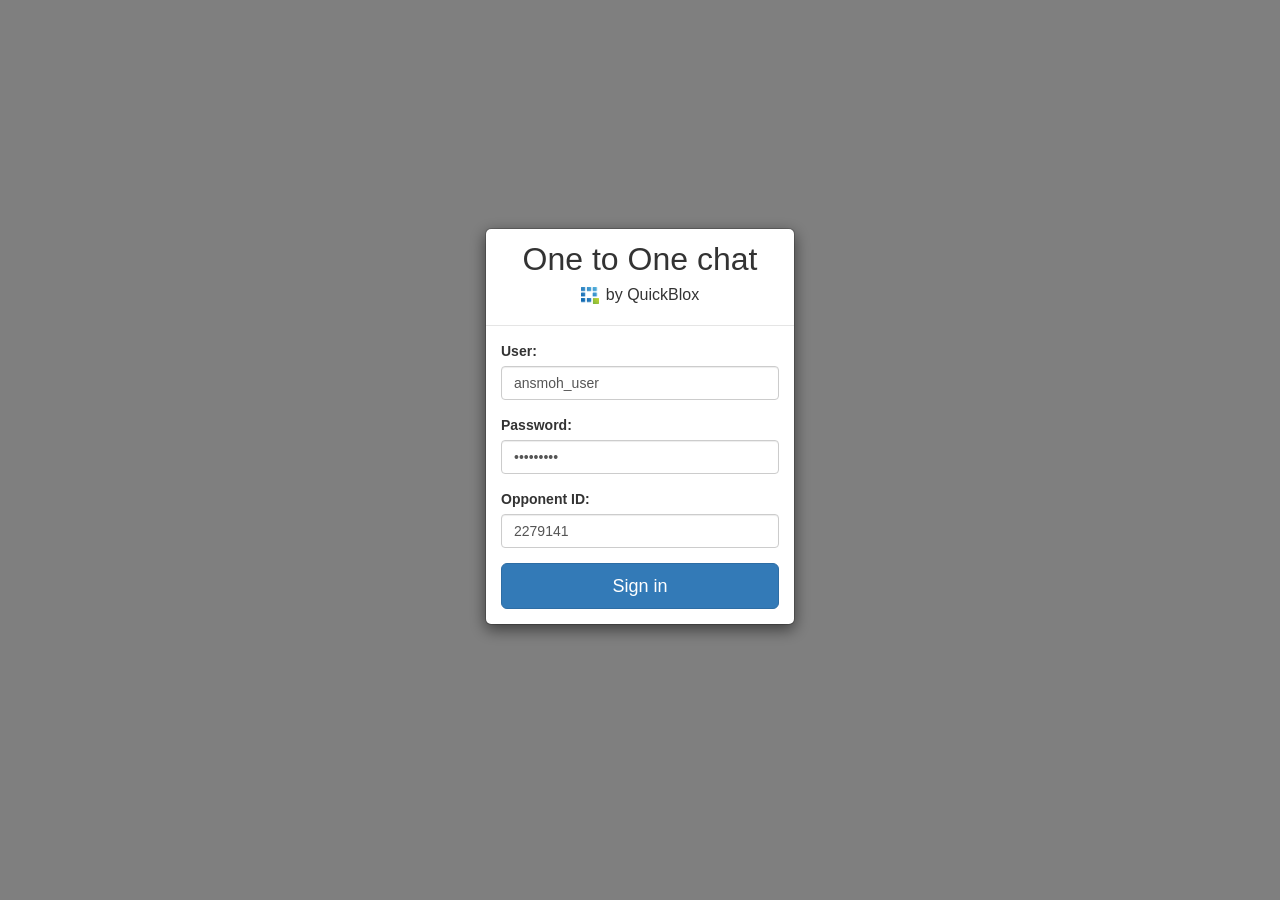
<file: examples/index.html>
<!DOCTYPE html>
<html lang="en">
<head>
	<meta charset="utf-8">
	<title>QB Web Chat sample - One to One chat</title>
	
	<link rel="stylesheet" href="http://netdna.bootstrapcdn.com/bootstrap/3.1.1/css/bootstrap.min.css">
	<link rel="stylesheet" href="../css/styles.css">
</head>
<body>
	<section id="loginForm" class="modal fade">
		<div class="modal-dialog">
			<div class="modal-content" style="margin-top: -100px;">
				<div class="modal-header">
					<h3 class="modal-title">One to One chat<br>
						<a href="http://quickblox.com" target="_blank"><img src="../images/qb_logo.png" alt="quickblox logo">by QuickBlox</a>
					</h3>
				</div>
				<div class="modal-body">
				
				<form role="form" action="chat.php" method="POST">
				  <div class="form-group">
					<label for="username">User:</label>
					<input type="text" class="form-control" id="username" name="username" value="ansmoh_user">
				  </div>
				  <div class="form-group">
					<label for="pwd">Password:</label>
					<input type="password" class="form-control" name="pwd" id="pwd" value="123456789">
				  </div>
				  <div class="form-group">
					<label for="opid">Opponent ID:</label>
					<input type="text" class="form-control" name="opid" id="opid" value="2279141">
				  </div>				  				 
				  
				  <button type="submit" class="btn btn-primary btn-lg btn-block">Sign in</button>				  
				</form>									
					<div class="qb-progress progress-striped active">
						<div class="progress-bar"></div>
					</div>
				</div>
			</div>
		</div>
	</section>
	
	<script src="http://ajax.googleapis.com/ajax/libs/jquery/2.1.0/jquery.min.js"></script>
	<script src="http://netdna.bootstrapcdn.com/bootstrap/3.1.1/js/bootstrap.min.js"></script>
	
	<script>
        $(document).ready(function() {
			$("#loginForm").modal({
				backdrop: "static",
				keyboard: false
			});	
		});
	</script>

</body>
</html>
</file>
<file: css/styles.css>
/* Global
----------------------------------------------------------*/
html,
body {
	height: 100%;
}

/* Login Form
----------------------------------------------------------*/
#loginForm .modal-dialog {
	position: absolute;
	top: 0;
	right: 0;
	bottom: 0;
	left: 0;
	width: 310px;
	height: 244px;
	margin: auto;
}

#loginForm .modal-title {
	font-size: 32px;
	line-height: 30px;
	text-align: center;
}
	#loginForm .modal-title a {
		font-size: 16px;
		color: inherit;
		text-decoration: none;
	}
		#loginForm .modal-title img {
			width: 18px;
			margin-right: 7px;
		}

#loginForm button:first-child {
	margin-bottom: 15px;
}

/* Wrapper Panel
----------------------------------------------------------*/
#wrap, #wraphistory {
	display: none;
	max-width: 850px;
	min-width: 600px;
	width: 95%;
	height: 100%;
	margin: 0 auto;
	padding: 30px 0;
}
#wrap.wrap-rooms {
	max-width: 600px;
	min-width: 450px;
}
	#wrap .panel-heading {
		position: relative;
	}
		#wrap .panel-heading button {
			position: absolute;
			top: 0;
			right: 0;
			font-size: 18px;
			color: #fff !important;
			background: none;
			outline: 0;
		}
		#wrap .panel-heading button:hover {
			opacity: 0.7;
		}
	#wrap .panel-body {
		padding: 0;
	}

/* Chat Module
----------------------------------------------------------*/
/* Chats */
.chat .chat-content {
	overflow: hidden;
	height: 100%;
	padding: 0 2px;
	background: #ececec;
}
	.chat .messages {
		position: relative;
		overflow: auto;
	}
	.chat .controls {
		height: 42px;
		padding: 4px 2px;
	}

/* Users List */
.chat-user-list {
	float: right;
	width: 200px;
	height: 100%;
	overflow: auto;
}
	.list-group-item {
		color: #555 !important;
		border-left: 0;
		border-right: 0;
		border-radius: 0 !important;
	}
	.list-group-item.btn {
		text-align: left;
	}
		.list-group-item img {
			width: 23px;
			vertical-align: text-top;
		}

/* Messages */
.message {
	padding: 5px;
}
.message.white {
	background: #fff;
}
	.message time {
		float: right;
		font-size: 13px;
		color: #999;
	}
	.message .message-description {
		word-wrap: break-word;
	}
	.message .message-attach {
		margin-top: 7px;
		padding-top: 7px;
		font-size: 13px;
		border-top: 1px solid #ccc;
	}

.typing-message {
	padding: 5px;
	font-size: 13px;
	color: #999;
	background: #fff;
}

.service-message {
	padding: 5px;
	font-size: 13px;
	opacity: 0;
}

/* Loading */
.loading {
	position: absolute;
	top: 0;
	right: 0;
	bottom: 0;
	left: 0;
	width: 50px;
	height: 50px;
	margin: auto;
}
.file-loading {
	display: none;
	line-height: 34px;
	text-align: center;
}
	.file-loading img {
		position: relative;
		top: -2px;
		width: 23px;
		height: 23px;
	}
.search-loading {
	width: 40px;
	height: 40px;
}

/* Attach file */
.uploader {
	position: relative;
}
	.uploader:hover .glyphicon-file {
		opacity: 0.7;
	}
	.uploader input[type="file"] {
		position: absolute;
		top: 0;
		left: 0;
		width: 100%;
		height: 100%;
		opacity: 0;
	}
	.uploader .attach {
		display: none;
		position: absolute;
		top: -40px;
		left: 0;
		padding: 10px;
		color: #fff;
		background: rgba(0, 0, 0, 0.6);
		border-radius: 3px;
	}
		.attach .file {
			padding-right: 25px;
			font-size: 13px;
		}
			.attach .file .close {
				position: absolute;
				top: 6px;
				right: 10px;
				color: #fff;
				opacity: 1;
			}
			.attach .file .close:hover {
				color: #000;
				opacity: 0.5;
			}
			
/* Room manager
----------------------------------------------------------*/
.col {
	position: relative;
	width: 45%;
	height: 100%;
}
.col-search {
	float: left;
}
.col-occupants {
	float: right;
}
	.col-content {
		padding: 10px 10px 0;
	}
	.col-footer {
		height: 55px;
		padding: 10px 0;
		text-align: center;
	}
.col-controls {
	overflow: hidden;
	width: 10%;
	background: #ececec;
}
	.col-controls .buttons {
		position: absolute;
		top: 0;
		right: 0;
		bottom: 0;
		left: 0;
		width: 34px;
		height: 70px;
		margin: auto;
	}
		.col-controls .buttons button:first-child {
			margin-bottom: 10px;
		}

.users {
	padding: 10px;
}
.col-search .users {
	display: none;
}
	.users .list-group {
		height: 100%;
		margin-bottom: 0;
		overflow: auto;
		background: #fff;
	}

.col-occupants .alert {
	display: none;	
}

.checkbox {
	margin-top: 0;
}
	.checkbox input[type=checkbox] {
		margin-right: 10px;
		margin-left: 0;
	}

.overlay {
	position: absolute;
    top: 0;
    left: 0;
    width: 100%;
    height: 100%;
    background: rgba(0,0,0,0.7);
}

/*AB*/

#history-list {
	height: 100%;
	width: 100%;
	line-height: 100%;
	display: block;
}

#startChat{
	float: right;
	margin-top: 10px;	
}

#load-chat-history-wrapper{
	display: none;
}
</file>
